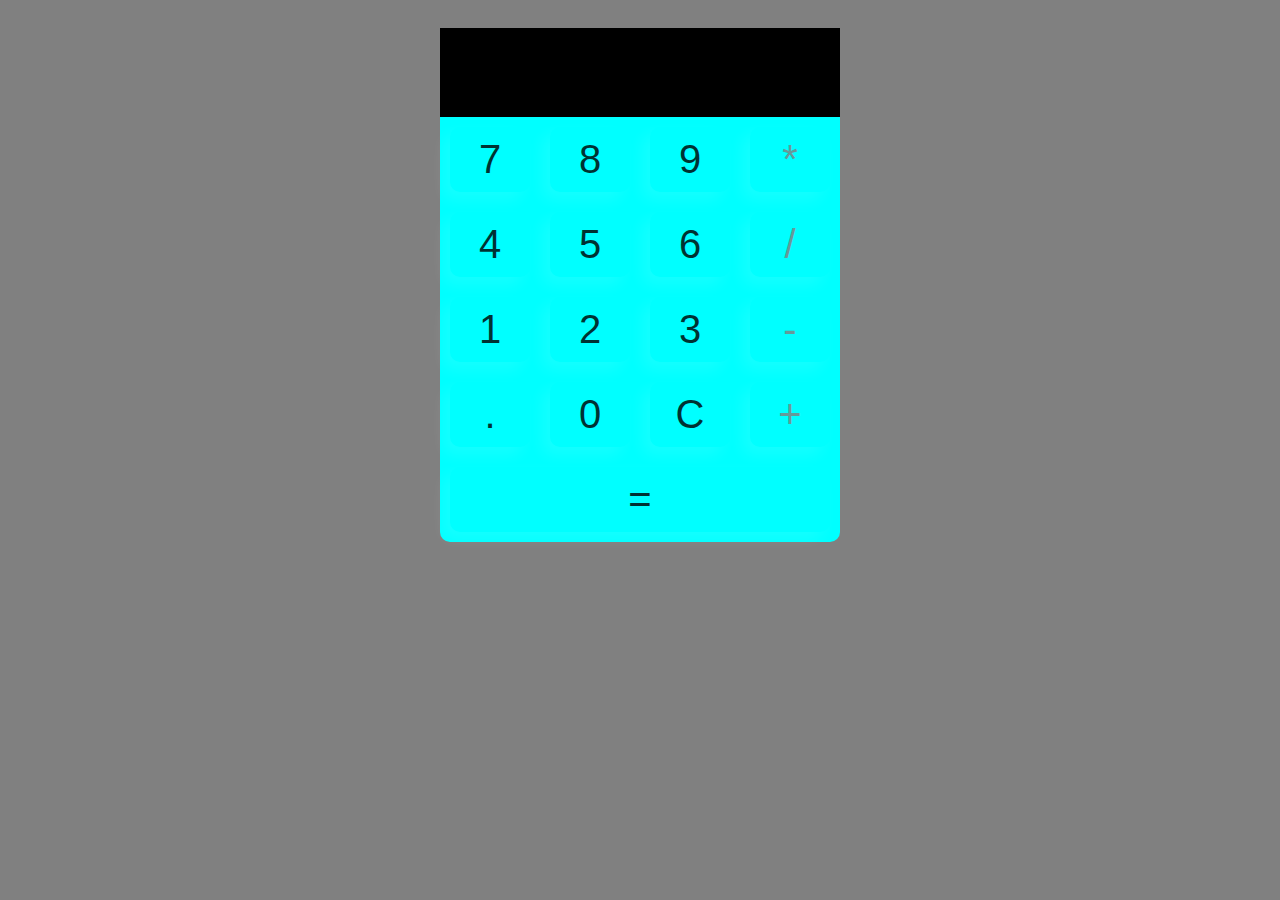
<file: HTML/Calculator/Index.html>
<!DOCTYPE html>
<html lang="en">
<head>
    <meta charset="UTF-8">
    <meta http-equiv="X-UA-Compatible" content="IE=edge">
    <meta name="viewport" content="width=device-width, initial-scale=1.0">
    <title>Calculator</title>
    <link rel="stylesheet" href="style.css">
    <script src = "App.js"> </script>
</head>
<body>   
    <div class=" container">
        <input type="text" class="screen" >
        <div class="butt">
            <button class="numbers">7</button>
            <button class="numbers">8</button>
            <button class="numbers">9</button>
            <button class="numbers btn"> *</button>

            <button class="numbers">4</button>
            <button class="numbers">5</button>
            <button class="numbers">6</button>
            <button class="btn numbers">/</button>

            <button class="numbers">1</button>
            <button class="numbers">2</button>
            <button class="numbers">3</button>
            <button class=" numbers btn">-</button>

            <button class="numbers">.</button>
            <button class="numbers">0</button>
            <button id= "btn-clear">C</button>
            <button class="numbers btn"> +</button>

            <button id= "btn-equals">=</button>
           
        </div>
    </div>
</body>
</html>
</file>
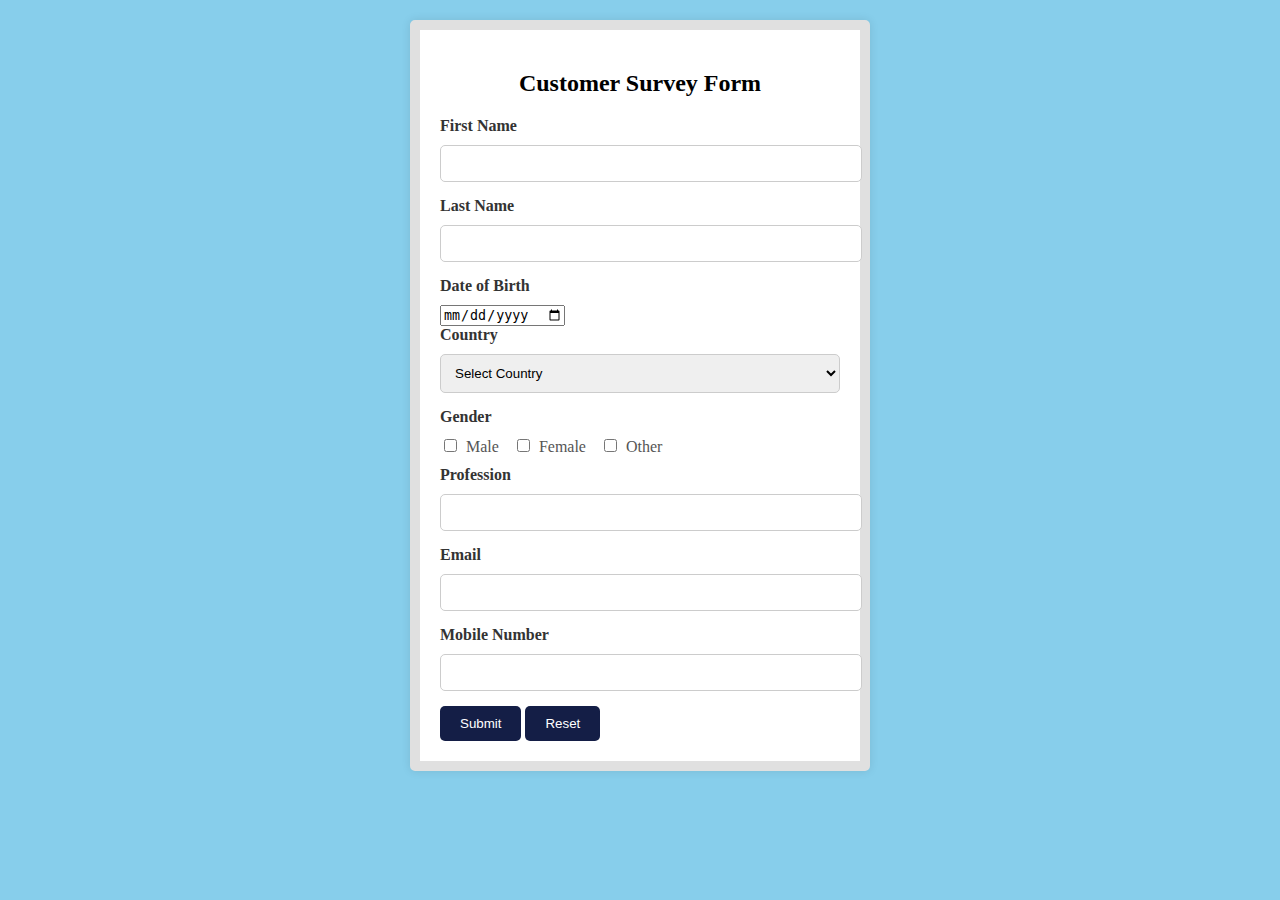
<file: HTML/SurveyForm/index.html>
<!DOCTYPE html>
<html>
<head>
    <title>Survey Form</title>
    <link rel="stylesheet" type="text/css" href="style.css">
</head>
<body>
    <div class="container">
        <h2>Customer Survey Form</h2> 
        <form id="surveyForm">
            <label for="firstName">First Name</label>
            <input type="text" id="firstName" name="firstName" required>

            <label for="lastName">Last Name</label>
            <input type="text" id="lastName" name="lastName" required>

            <label for="dob">Date of Birth</label>
            <input type="date" id="dob" name="dob" required>

            <label for="country">Country</label>
            <select id="country" name="country" required>
                <option value="">Select Country</option>
                <option value="India">India</option>
                <option value="uk">United Kingdom</option>
                <option value="canada">canada</option>
                <option value="United States">India</option>
                <option value="germany">Germany</option>
                <option value="belgium">Belgium</option>
                <option value="china">China</option>
                <option value="bangladesh">Bangladesh</option>
                <option value="afghanistan">Afghanistan</option>
                <option value="cuba">Cuba</option>
                <option value="colombia">Colombia</option>
                <option value="chile">Chile</option>

            </select>

            <label>Gender</label>
            <label class="checkbox">
                <input type="checkbox" name="gender" value="male"> Male
            </label>
            <label class="checkbox">
                <input type="checkbox" name="gender" value="female"> Female
            </label>
            <label class="checkbox">
                <input type="checkbox" name="gender" value="other"> Other
            </label>

            <label for="profession">Profession</label>
            <input type="text" id="profession" name="profession" required>

            <label for="email">Email</label>
            <input type="email" id="email" name="email" required>

            <label for="mobile">Mobile Number</label>
            <input type="tel" id="mobile" name="mobile" required>

            <button type="button" id="submitBtn">Submit</button>
            <button type="button" id="resetBtn">Reset</button>

        </form>
    </div>

    <div id="popup">
        
        <h2>Survey Submission</h2>
        <p>First Name: <span id="popupFirstName"></span></p>
        <p>Last Name: <span id="popupLastName"></span></p>
        <p>Date of Birth: <span id="popupDOB"></span></p>
        <p>Country: <span id="popupCountry"></span></p>
        <p>Gender: <span id="popupGender"></span></p>
        <p>Profession: <span id="popupProfession"></span></p>
        <p>Email: <span id="popupEmail"></span></p>
        <p>Mobile Number: <span id="popupMobile"></span></p>
        <button id="closePopupBtn">Close</button>

    </div>

    <script src="script.js"></script>
</body>
</html>
</file>
<file: HTML/Calculator/style.css>
body{
    background-color: gray;
    display: flex;
    justify-content: center;
}
.container{
    margin-top: 20px;
    width: 400px;
    height: fit-content;
    background-color: aqua;
    border-radius: 10px;
}
.screen{
    background-color: black;
    width: 95%;
    color: white;
    font-size: 60px;
    border: none;
    padding: 10px;
}
.butt{
    display: flex;
    flex-wrap: wrap;
}
button{
    flex:20%;
    font-size: 40px;
    margin: 10px;
    padding: 10px;
    border: none;
    border-radius: 10px;
    background-color:aqua;
    opacity: .8;
    box-shadow: -8px 8px 15px rgba(255, 255,255, 0.1);
}

.btn{
    color: gray ;
}
</file>
<file: HTML/SurveyForm/style.css>
body {
   font-family:'Times New Roman', Times, serif;
    background-color: skyblue;
    margin: 0;
    padding: 0;
}

.container {
    max-width: 400px;
    margin: 20px auto;
    padding: 20px;
    background-color: #ffffff;
    border: 10px solid #e0e0e0;
    border-radius: 5px;
    box-shadow: 0 0 10px rgba(0, 0, 0, 0.1);
}

.container h2 {
    text-align: center;
    color: black;
    font-size: 24px;
    margin-bottom: 20px;
    transition: color 0.3s ease-in-out, transform 0.2s ease-in-out;
}

.container h2:hover {
    color: #1F4172; 
    transform: scale(1.05); 
}

label {
    display: block;
    margin-bottom: 10px;
    font-weight: bold;
    color: #333; 
    transition: color 0.3s ease-in-out; 
}

label:hover {
    color: #1F4172; 
    transform: scale(1.02);
}

input[type="text"],
input[type="email"],
input[type="tel"],
select {
    width: 100%;
    padding: 10px;
    margin-bottom: 15px;
    border: 1px solid #ccc;
    border-radius: 5px;
    transition: border-color 0.3s ease-in-out;
}

input[type="text"]:focus,
input[type="email"]:focus,
input[type="tel"]:focus,
select:focus {
    border-color: #007BFF;
}

label.checkbox {
    display: inline-block;
    margin-right: 10px;
    font-weight: normal;
    color: #555;
}

input[type="checkbox"] {
    margin-right: 5px;
}

button {
    padding: 10px 20px;
    background-color: #141E46;
    color: #fff;
    border: none;
    border-radius: 5px;
    cursor: pointer;
    transition: background-color 0.3s ease-in-out, transform 0.2s ease-in-out;
}

button:hover {
    background-color: #1F4172;
    transform: scale(1.05); 
}

#popup {
    display: none;
    position: fixed;
    top: 50%;
    left: 50%;
    transform: translate(-50%, -50%);
    background-color: #fff;
    padding: 20px;
    border: 1px solid #ccc;
    box-shadow: 0 2px 4px rgba(0, 0, 0, 0.2);
    z-index: 1000;
}

#popup h2 {
    color: #1F4172;
    font-size: 20px;
    margin-bottom: 20px;
}

#closePopupBtn {
    background-color: #ccc;
    color: #333;
    border: none;
    border-radius: 5px;
    padding: 10px 20px;
    cursor: pointer;
    margin-top: 10px;
    transition: background-color 0.3s ease-in-out, color 0.3s ease-in-out;
}

#closePopupBtn:hover {
    background-color: black;
    color: #fff;
}
</file>
